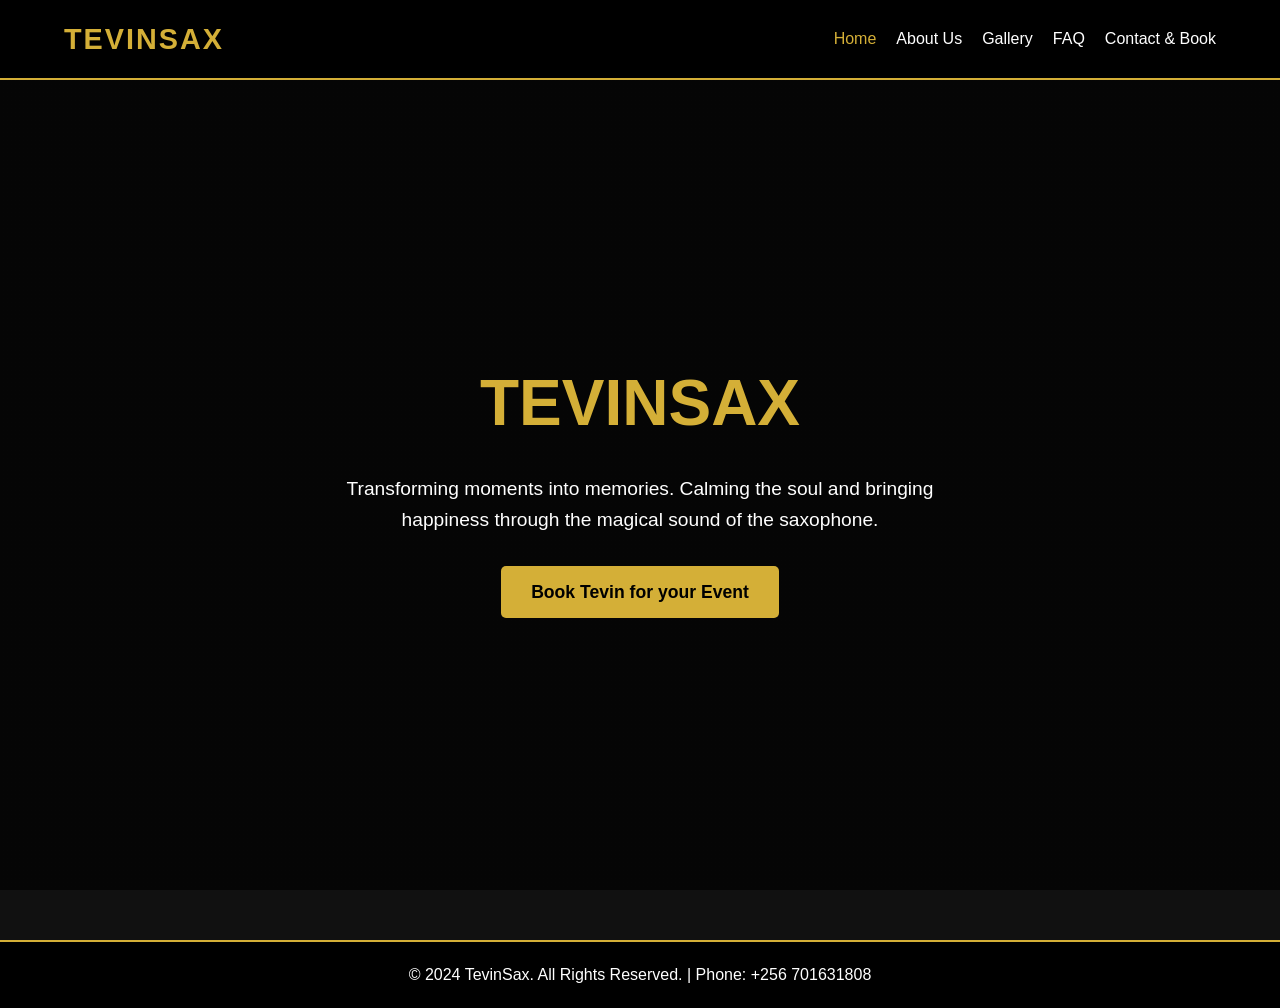
<file: website Sax/index.html>
<!DOCTYPE html>
<html lang="en">
<head>
    <meta charset="UTF-8">
    <meta name="viewport" content="width=device-width, initial-scale=1.0">
    <title>TevinSax | Home</title>
    <link rel="stylesheet" href="style.css">
</head>
<body>
    <header>
        <nav>
            <div class="logo">TEVINSAX</div>
            <ul class="nav-links">
                <li><a href="index.html" class="active">Home</a></li>
                <li><a href="about.html">About Us</a></li>
                <li><a href="gallery.html">Gallery</a></li>
                <li><a href="faq.html">FAQ</a></li>
                <li><a href="contact.html">Contact & Book</a></li>
            </ul>
            <div class="menu-toggle">☰</div>
        </nav>
    </header>

    <section class="hero">
        <h1>TEVINSAX</h1>
        <p>Transforming moments into memories. Calming the soul and bringing happiness through the magical sound of the saxophone.</p>
        <a href="contact.html" class="btn">Book Tevin for your Event</a>
    </section>

    <footer>
        <p>&copy; 2024 TevinSax. All Rights Reserved. | Phone: +256 701631808</p>
    </footer>
    <script src="script.js"></script>
</body>
</html>
</file>
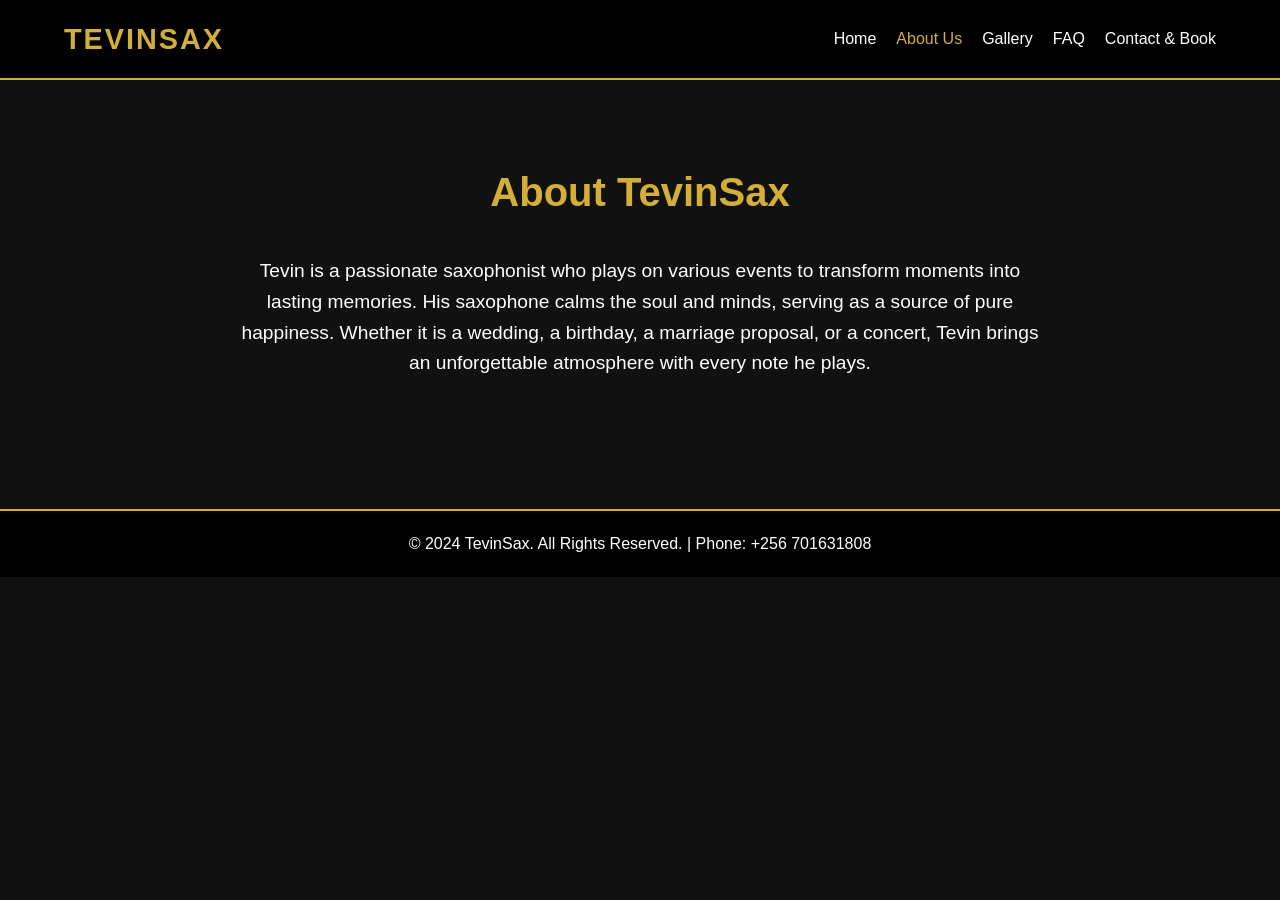
<file: website Sax/about.html>
<!DOCTYPE html>
<html lang="en">
<head>
    <meta charset="UTF-8">
    <meta name="viewport" content="width=device-width, initial-scale=1.0">
    <title>TevinSax | About Us</title>
    <link rel="stylesheet" href="style.css">
</head>
<body>
    <header>
        <nav>
            <div class="logo">TEVINSAX</div>
            <ul class="nav-links">
                <li><a href="index.html">Home</a></li>
                <li><a href="about.html" class="active">About Us</a></li>
                <li><a href="gallery.html">Gallery</a></li>
                <li><a href="faq.html">FAQ</a></li>
                <li><a href="contact.html">Contact & Book</a></li>
            </ul>
            <div class="menu-toggle">☰</div>
        </nav>
    </header>

    <section class="page-section">
        <h2>About TevinSax</h2>
        <p style="max-width: 800px; margin: 0 auto; font-size: 1.2rem;">
            Tevin is a passionate saxophonist who plays on various events to transform moments into lasting memories. 
            His saxophone calms the soul and minds, serving as a source of pure happiness. 
            Whether it is a wedding, a birthday, a marriage proposal, or a concert, Tevin brings an unforgettable 
            atmosphere with every note he plays.
        </p>
    </section>

    <footer>
        <p>&copy; 2024 TevinSax. All Rights Reserved. | Phone: +256 701631808</p>
    </footer>
    <script src="script.js"></script>
</body>
</html>
</file>
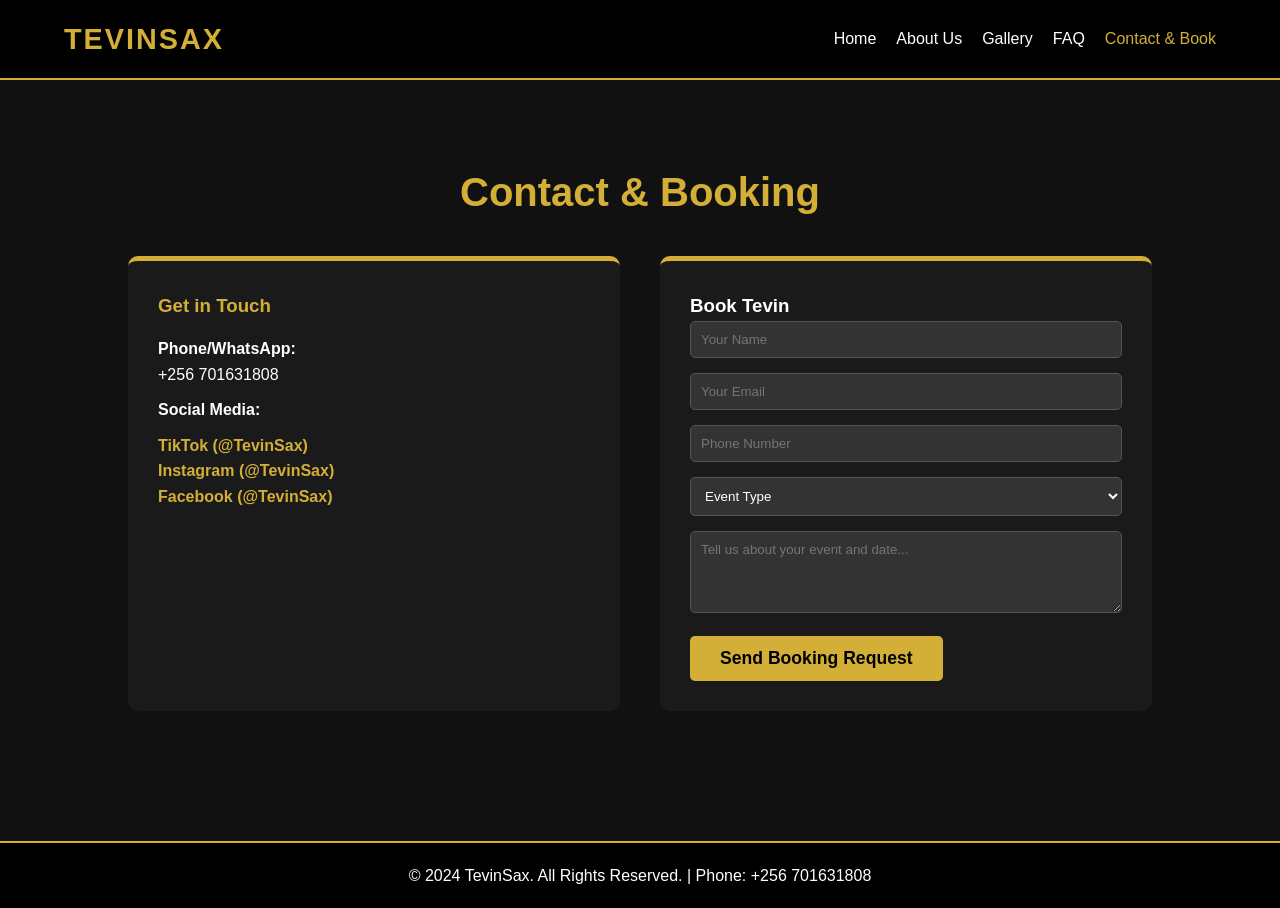
<file: website Sax/contact.html>
<!DOCTYPE html>
<html lang="en">
<head>
    <meta charset="UTF-8">
    <meta name="viewport" content="width=device-width, initial-scale=1.0">
    <title>TevinSax | Contact & Book</title>
    <link rel="stylesheet" href="style.css">
</head>
<body>
    <header>
        <nav>
            <div class="logo">TEVINSAX</div>
            <ul class="nav-links">
                <li><a href="index.html">Home</a></li>
                <li><a href="about.html">About Us</a></li>
                <li><a href="gallery.html">Gallery</a></li>
                <li><a href="faq.html">FAQ</a></li>
                <li><a href="contact.html" class="active">Contact & Book</a></li>
            </ul>
            <div class="menu-toggle">☰</div>
        </nav>
    </header>

    <section class="page-section">
        <h2>Contact & Booking</h2>
        <div class="contact-container">
            
            <!-- Contact Info -->
            <div class="contact-info">
                <h3>Get in Touch</h3>
                <p><strong>Phone/WhatsApp:</strong> <br>+256 701631808</p>
                <p><strong>Social Media:</strong></p>
                <div class="social-links">
                    <a href="#" target="_blank">TikTok (@TevinSax)</a><br>
                    <a href="#" target="_blank">Instagram (@TevinSax)</a><br>
                    <a href="#" target="_blank">Facebook (@TevinSax)</a><br>
                </div>
            </div>

            <!-- Booking Form -->
            <div class="contact-form">
                <h3>Book Tevin</h3>
                <form id="bookingForm">
                    <input type="text" placeholder="Your Name" required>
                    <input type="email" placeholder="Your Email" required>
                    <input type="tel" placeholder="Phone Number" required>
                    <select required>
                        <option value="" disabled selected>Event Type</option>
                        <option value="Wedding">Wedding</option>
                        <option value="Birthday">Birthday</option>
                        <option value="Proposal">Marriage Proposal</option>
                        <option value="Concert">Concert</option>
                        <option value="Other">Other</option>
                    </select>
                    <textarea rows="4" placeholder="Tell us about your event and date..." required></textarea>
                    <button type="submit" class="btn">Send Booking Request</button>
                </form>
            </div>

        </div>
    </section>

    <footer>
        <p>&copy; 2024 TevinSax. All Rights Reserved. | Phone: +256 701631808</p>
    </footer>
    <script src="script.js"></script>
</body>
</html>
</file>
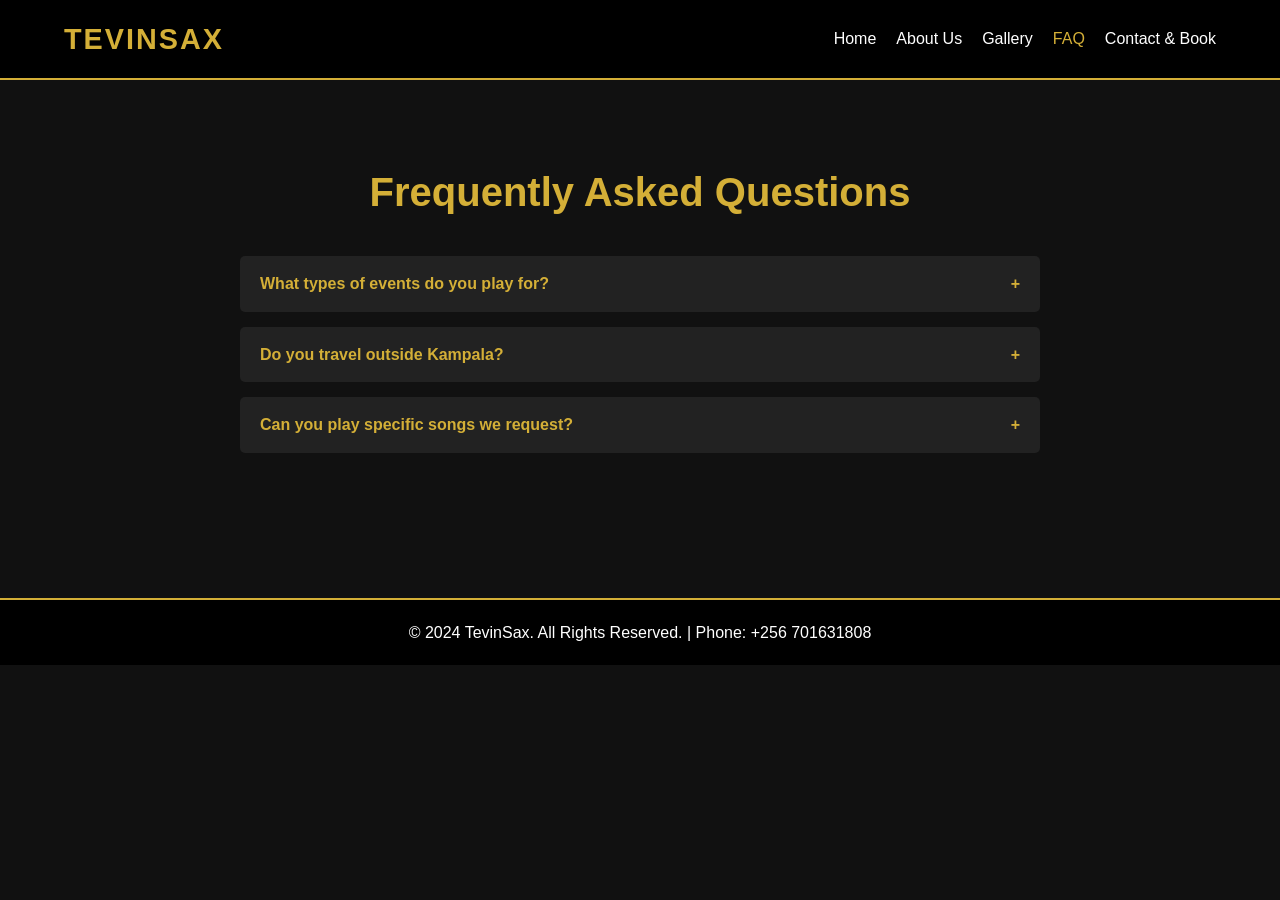
<file: website Sax/faq.html>
<!DOCTYPE html>
<html lang="en">
<head>
    <meta charset="UTF-8">
    <meta name="viewport" content="width=device-width, initial-scale=1.0">
    <title>TevinSax | FAQ</title>
    <link rel="stylesheet" href="style.css">
</head>
<body>
    <header>
        <nav>
            <div class="logo">TEVINSAX</div>
            <ul class="nav-links">
                <li><a href="index.html">Home</a></li>
                <li><a href="about.html">About Us</a></li>
                <li><a href="gallery.html">Gallery</a></li>
                <li><a href="faq.html" class="active">FAQ</a></li>
                <li><a href="contact.html">Contact & Book</a></li>
            </ul>
            <div class="menu-toggle">☰</div>
        </nav>
    </header>

    <section class="page-section">
        <h2>Frequently Asked Questions</h2>
        <div style="max-width: 800px; margin: 0 auto; text-align: left;">
            
            <div class="faq-item">
                <div class="faq-question">What types of events do you play for? <span>+</span></div>
                <div class="faq-answer">I play at weddings, birthdays, marriage proposals, corporate events, and concerts. My goal is to bring happiness and calm to every occasion.</div>
            </div>

            <div class="faq-item">
                <div class="faq-question">Do you travel outside Kampala? <span>+</span></div>
                <div class="faq-answer">Yes, I am available for events nationwide and can travel internationally upon request. Please contact me for travel logistics.</div>
            </div>

            <div class="faq-item">
                <div class="faq-question">Can you play specific songs we request? <span>+</span></div>
                <div class="faq-answer">Absolutely! I offer a wide repertoire and am happy to learn a special song for your event if given enough notice.</div>
            </div>

        </div>
    </section>

    <footer>
        <p>&copy; 2024 TevinSax. All Rights Reserved. | Phone: +256 701631808</p>
    </footer>
    <script src="script.js"></script>
</body>
</html>
</file>
<file: website Sax/style.css>
/* --- GLOBAL STYLES --- */
* {
    margin: 0;
    padding: 0;
    box-sizing: border-box;
    font-family: 'Segoe UI', Tahoma, Geneva, Verdana, sans-serif;
}

body {
    background-color: #111;
    color: #fff;
    line-height: 1.6;
}

a { text-decoration: none; color: inherit; }

/* --- NAVIGATION BAR --- */
header {
    background-color: #000;
    padding: 1rem 5%;
    position: sticky;
    top: 0;
    z-index: 1000;
    border-bottom: 2px solid #d4af37;
}

nav {
    display: flex;
    justify-content: space-between;
    align-items: center;
}

.logo {
    font-size: 1.8rem;
    font-weight: bold;
    color: #d4af37;
    letter-spacing: 2px;
}

.nav-links {
    list-style: none;
    display: flex;
    gap: 20px;
}

.nav-links li a {
    font-weight: 500;
    transition: color 0.3s ease;
}

.nav-links li a:hover, .nav-links li a.active {
    color: #d4af37;
}

/* Mobile Menu Button */
.menu-toggle {
    display: none;
    cursor: pointer;
    font-size: 1.5rem;
    color: #d4af37;
}

/* --- HERO SECTION (HOME) --- */
.hero {
    height: 90vh;
    display: flex;
    flex-direction: column;
    justify-content: center;
    align-items: center;
    text-align: center;
    padding: 0 20px;
    background: linear-gradient(rgba(0,0,0,0.7), rgba(0,0,0,0.7)), url('https://images.unsplash.com/photo-1511192336575-5a79af67a629?q=80&w=1920&auto=format&fit=crop') center/cover;
}

.hero h1 {
    font-size: 4rem;
    color: #d4af37;
    margin-bottom: 20px;
}

.hero p {
    font-size: 1.2rem;
    max-width: 600px;
    margin-bottom: 30px;
}

.btn {
    background-color: #d4af37;
    color: #000;
    padding: 12px 30px;
    border: none;
    border-radius: 5px;
    font-size: 1.1rem;
    font-weight: bold;
    cursor: pointer;
    transition: background 0.3s;
}

.btn:hover { background-color: #fff; }

/* --- PAGE SECTIONS --- */
.page-section {
    padding: 5rem 10%;
    text-align: center;
}

.page-section h2 {
    color: #d4af37;
    font-size: 2.5rem;
    margin-bottom: 2rem;
}

/* --- GALLERY & VIDEO --- */
.gallery-grid {
    display: grid;
    grid-template-columns: repeat(auto-fit, minmax(300px, 1fr));
    gap: 20px;
}

.gallery-grid img, .gallery-grid video {
    width: 100%;
    height: 300px;
    object-fit: cover;
    border-radius: 10px;
    border: 2px solid #333;
    transition: transform 0.3s;
}

.gallery-grid img:hover { transform: scale(1.05); border-color: #d4af37; }

/* --- FAQ ACCORDION --- */
.faq-item {
    background: #222;
    margin-bottom: 15px;
    border-radius: 5px;
    overflow: hidden;
}

.faq-question {
    padding: 15px 20px;
    font-weight: bold;
    cursor: pointer;
    display: flex;
    justify-content: space-between;
    color: #d4af37;
}

.faq-answer {
    padding: 0 20px;
    max-height: 0;
    overflow: hidden;
    transition: max-height 0.3s ease-out;
    background: #1a1a1a;
}

.faq-answer.active { max-height: 200px; padding-bottom: 15px; }

/* --- CONTACT FORM --- */
.contact-container {
    display: flex;
    flex-wrap: wrap;
    justify-content: center;
    gap: 40px;
    text-align: left;
}

.contact-info, .contact-form {
    flex: 1;
    min-width: 300px;
    background: #1a1a1a;
    padding: 30px;
    border-radius: 10px;
    border-top: 5px solid #d4af37;
}

.contact-info h3 { margin-bottom: 15px; color: #d4af37; }
.contact-info p { margin-bottom: 10px; }

.social-links a {
    display: inline-block;
    margin-right: 15px;
    color: #d4af37;
    font-weight: bold;
}

form input, form textarea, form select {
    width: 100%;
    padding: 10px;
    margin-bottom: 15px;
    background: #333;
    border: 1px solid #555;
    color: #fff;
    border-radius: 5px;
}

/* --- FOOTER --- */
footer {
    background: #000;
    text-align: center;
    padding: 20px;
    border-top: 2px solid #d4af37;
    margin-top: 50px;
}

/* --- RESPONSIVE DESIGN --- */
@media (max-width: 768px) {
    .nav-links {
        display: none;
        flex-direction: column;
        width: 100%;
        position: absolute;
        top: 65px;
        left: 0;
        background-color: #000;
        padding: 20px;
        text-align: center;
        border-bottom: 2px solid #d4af37;
    }

    .nav-links.active { display: flex; }
    .menu-toggle { display: block; }
    .hero h1 { font-size: 2.5rem; }
}
</file>
